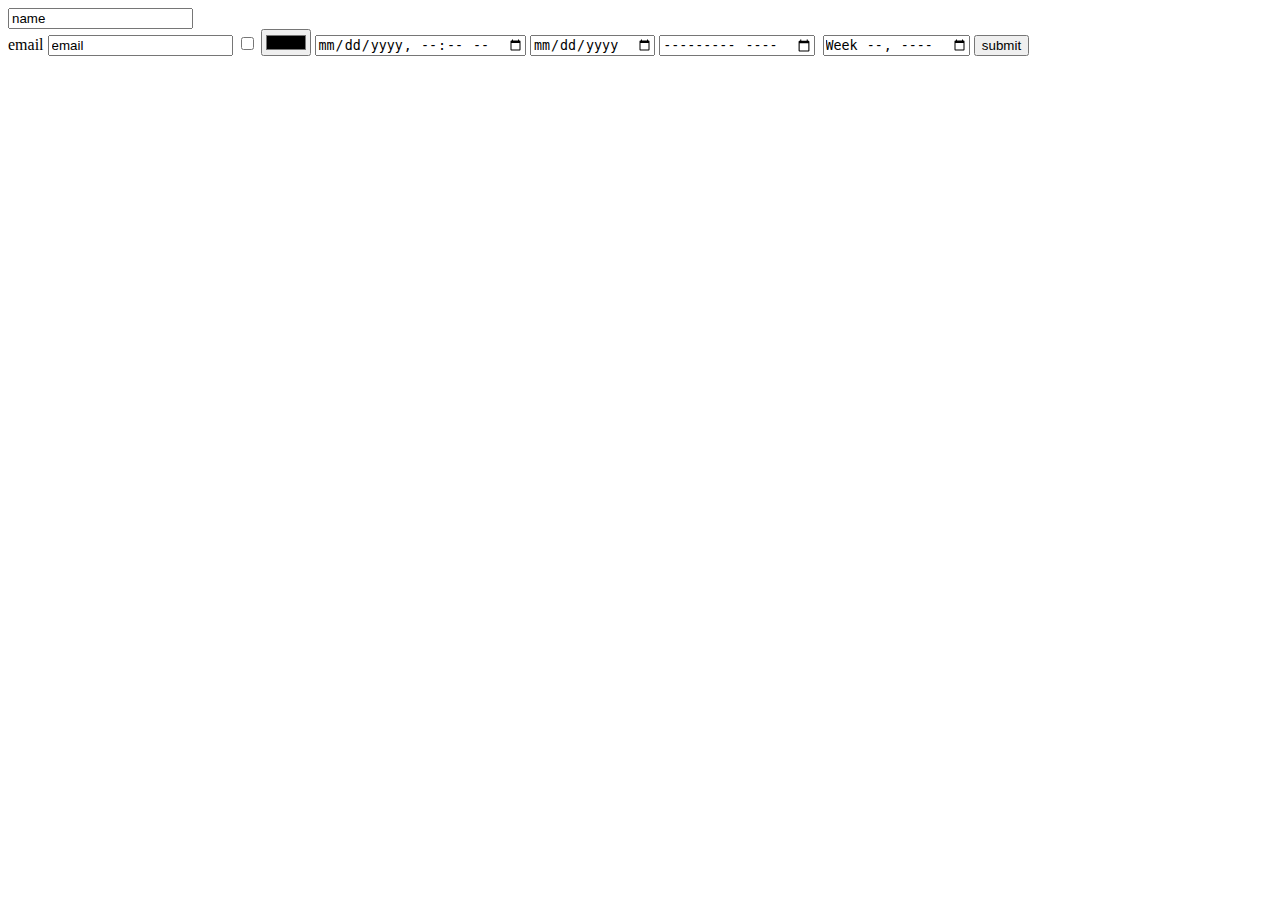
<file: HAMZA Input/index.html>
<!DOCTYPE html>
<html lang="en">
<head>
    <meta charset="UTF-8">
    <meta name="viewport" content="width=device-width, initial-scale=1.0">
    <meta http-equiv="X-UA-Compatible" content="ie=edge">
    <title>Document</title>
</head>
<body>
    <form >
        <input type="text" value="name"><br/>
        <label for="">email</label>
        <input type="email" value="email">
        <input type="checkbox" id="" required>
        <input type="color" name="" id="">
        <input type="datetime-local" name="" id="">
        <input type="date" name="" id="">
        <input type="month" name="" id="">
        <input type="image" src="" alt="">
        <input type="week" name="" id="">
        <button>submit</button>
    </form>
</body>
</html>
</file>
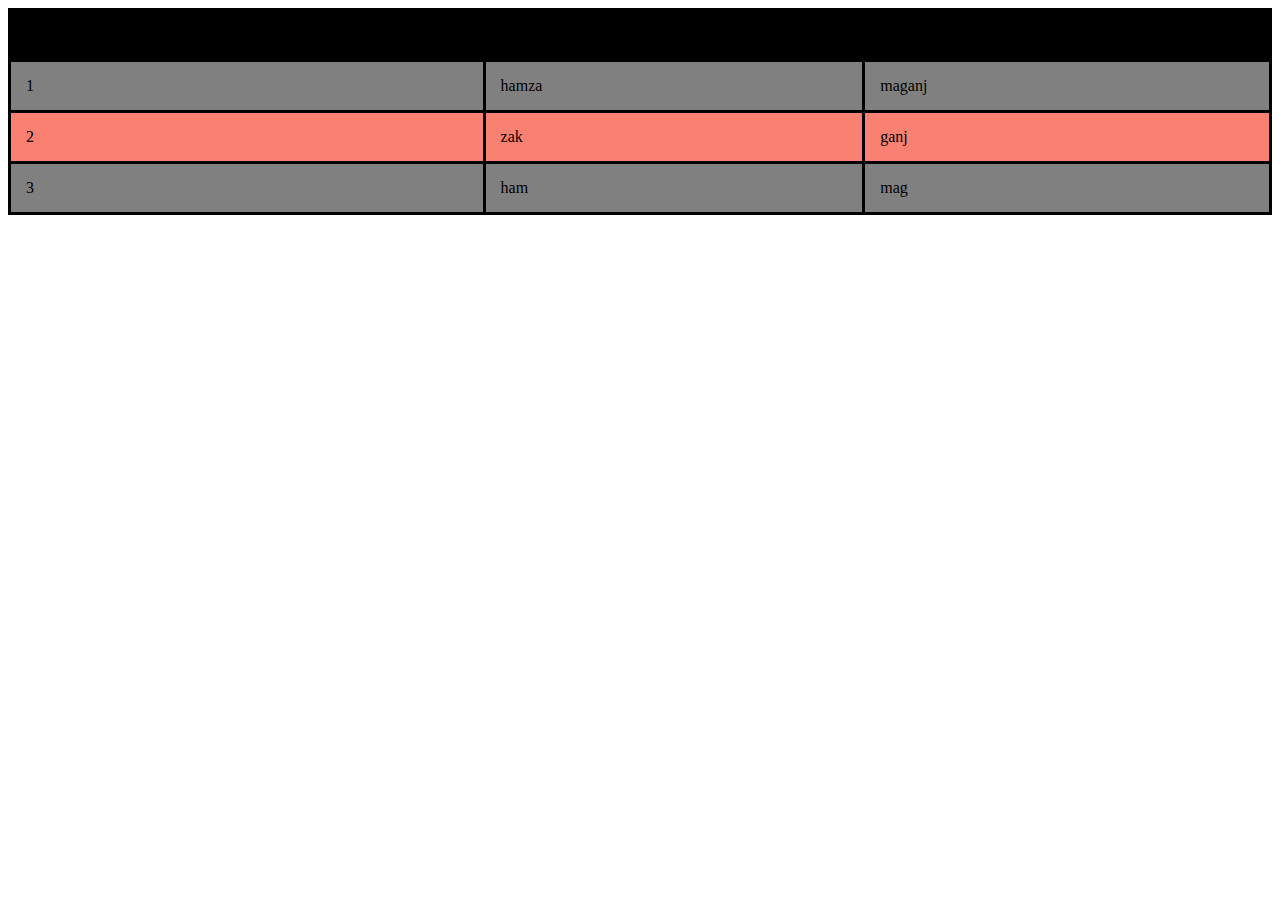
<file: HAMZA3/index.HTML>
<!DOCTYPE html>
<html lang="en">
<head>
    <meta charset="UTF-8">
    <meta name="viewport" content="width=device-width, initial-scale=1.0">
    <meta http-equiv="X-UA-Compatible" content="ie=edge">
    <title>table</title>
    <link rel="stylesheet" href="index.css">
</head>
<body>
    <table id="table1">
    <tr>
        <th>numbers</th>
        <th>name</th>
        <th>home</th>
        
    </tr>
    <tr>
        <td>1</td>
        <td>hamza</td>
        <td>maganj</td>
    </tr>
    <tr>
            <td>2</td>
            <td>zak</td>
            <td>ganj</td>
        </tr>
        <tr>
                <td>3</td>
                <td>ham</td>
                <td>mag</td>
            </tr>
</table>
</body>
</html>
</file>
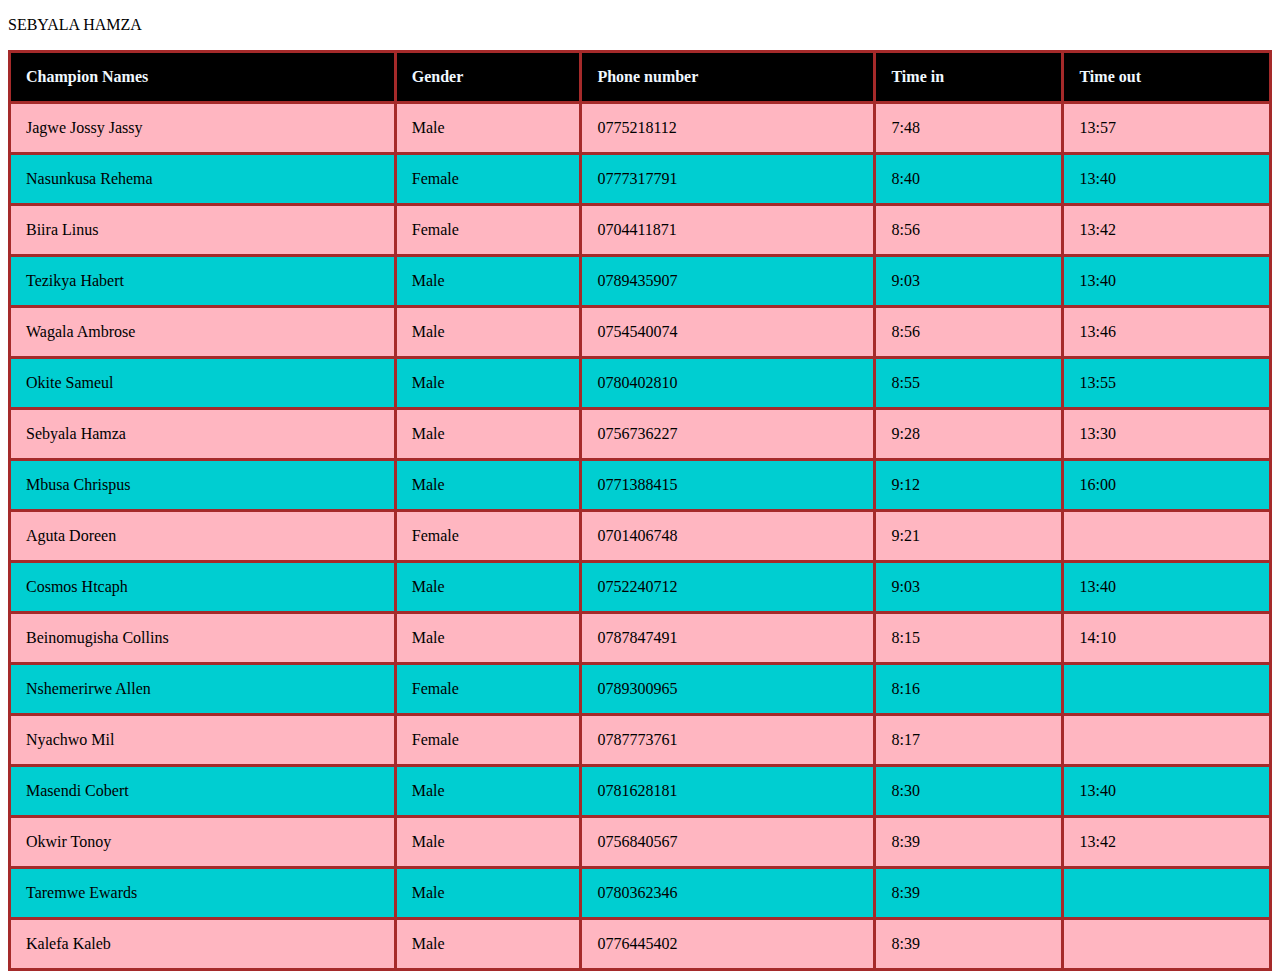
<file: SEBYALA HAMZA/index.html>
<!DOCTYPE html>
<html lang="en">
<head>
    <meta charset="UTF-8">
    <meta name="viewport" content="width=device-width, initial-scale=1.0">
    <meta http-equiv="X-UA-Compatible" content="ie=edge">
    <title>table</title>
    <link rel="stylesheet" href="index.css">
</head>
<body>
    <p>SEBYALA HAMZA</p>
    <table id="table1">
        <tr>
            <th>Champion Names</th>
            <th>Gender</th>
            <th>Phone number</th>
            <th>Time in</th>
            <th>Time out</th>
        </tr>
        <tr>
            <td>Jagwe Jossy Jassy</td>
            <td>Male</td>
            <td>0775218112</td>
            <td>7:48</td>
            <td>13:57</td>
        </tr>
        <tr>
            <td>Nasunkusa Rehema</td>
            <td>Female</td>
            <td>0777317791</td>
            <td>8:40</td>
            <td>13:40</td>
        </tr>
        <tr>
            <td>Biira Linus</td>
            <td>Female</td>
            <td>0704411871</td>
            <td>8:56</td>
            <td>13:42</td>
        </tr>
        <tr>
            <td>Tezikya Habert</td>
            <td>Male</td>
            <td>0789435907</td>
            <td>9:03</td>
            <td>13:40</td>
        </tr>
        <tr>
            <td>Wagala Ambrose</td>
            <td>Male</td>
            <td>0754540074</td>
            <td>8:56</td>
            <td>13:46</td>
        </tr>
        <tr>
            <td>Okite Sameul</td>
            <td>Male</td>
            <td>0780402810</td>
            <td>8:55</td>
            <td>13:55</td>
        </tr>
        <tr>
            <td>Sebyala Hamza</td>
            <td>Male</td>
            <td>0756736227</td>
            <td>9:28</td>
            <td>13:30</td>
        </tr>
        <tr>
            <td>Mbusa Chrispus</td>
            <td>Male</td>
            <td>0771388415</td>
            <td>9:12</td>
            <td>16:00</td>
        </tr>
        <tr>
            <td>Aguta Doreen</td>
            <td>Female</td>
            <td>0701406748</td>
            <td>9:21</td>
            <td></td>
        </tr>
        <tr>
            <td>Cosmos Htcaph</td>
            <td>Male</td>
            <td>0752240712</td>
            <td>9:03</td>
            <td>13:40</td>
        </tr>
        <tr>
            <td>Beinomugisha Collins</td>
            <td>Male</td>
            <td>0787847491</td>
            <td>8:15</td>
            <td>14:10</td>
        </tr>
        <tr>
            <td>Nshemerirwe Allen</td>
            <td>Female</td>
            <td>0789300965</td>
            <td>8:16</td>
            <td></td>
        </tr>
        <tr>
            <td>Nyachwo Mil</td>
            <td>Female</td>
            <td>0787773761</td>
            <td>8:17</td>
            <td></td>
        </tr>
        <tr>
            <td>Masendi Cobert</td>
            <td>Male</td>
            <td>0781628181</td>
            <td>8:30</td>
            <td>13:40</td>
        </tr>
        <tr>
            <td>Okwir Tonoy</td>
            <td>Male</td>
            <td>0756840567</td>
            <td>8:39</td>
            <td>13:42</td>
        </tr>
        <tr>
            <td>Taremwe Ewards</td>
            <td>Male</td>
            <td>0780362346</td>
            <td>8:39</td>
            <td></td>
        </tr>
        <tr>
            <td>Kalefa Kaleb</td>
            <td>Male</td>
            <td>0776445402</td>
            <td>8:39</td>
            <td></td>
        </tr>
    </table>
</body>
</html>
</file>
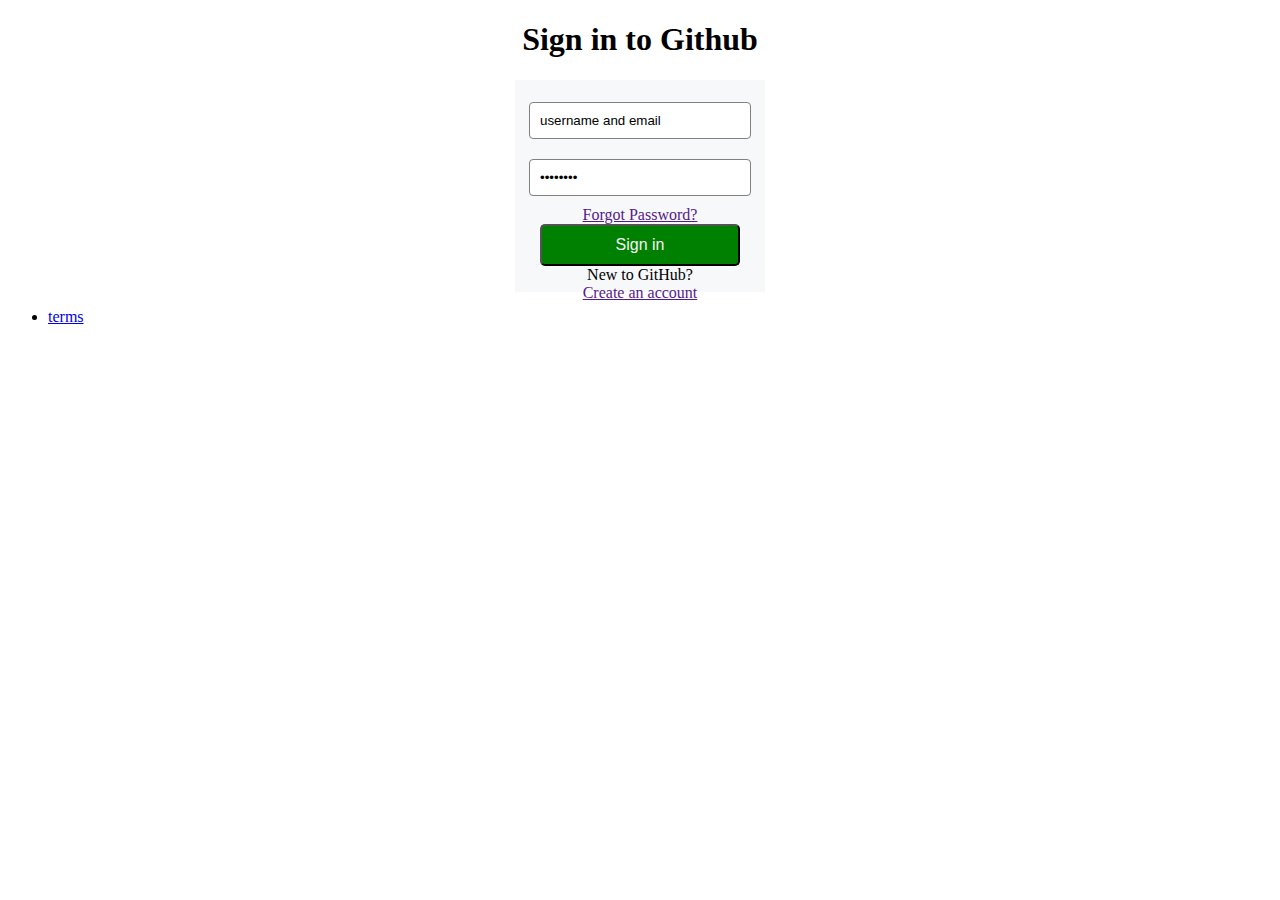
<file: HAMZA Input/input.html>
<!DOCTYPE html>
<html lang="en">
<head>
    <meta charset="UTF-8">
    <meta name="viewport" content="width=device-width, initial-scale=1.0">
    <meta http-equiv="X-UA-Compatible" content="ie=edge">
    <title>Document</title>
    <link rel="stylesheet" href="input.css">
</head>
<body>
    <h1>Sign in to Github</h1>
    
    <form >
        <input type="text" value="username and email" ><br/>
        <input type="password" value="password"><br/>
        <a href="">Forgot Password?</a><br/>
        <button>Sign in</button><br/>
        New to GitHub?<br/>
        <a href="">Create an account</a><br/>
    </form>
    <ul>
        <li><a href="#"><span>terms</span></a></li>
    </ul>
    
</body>
</html>
</file>
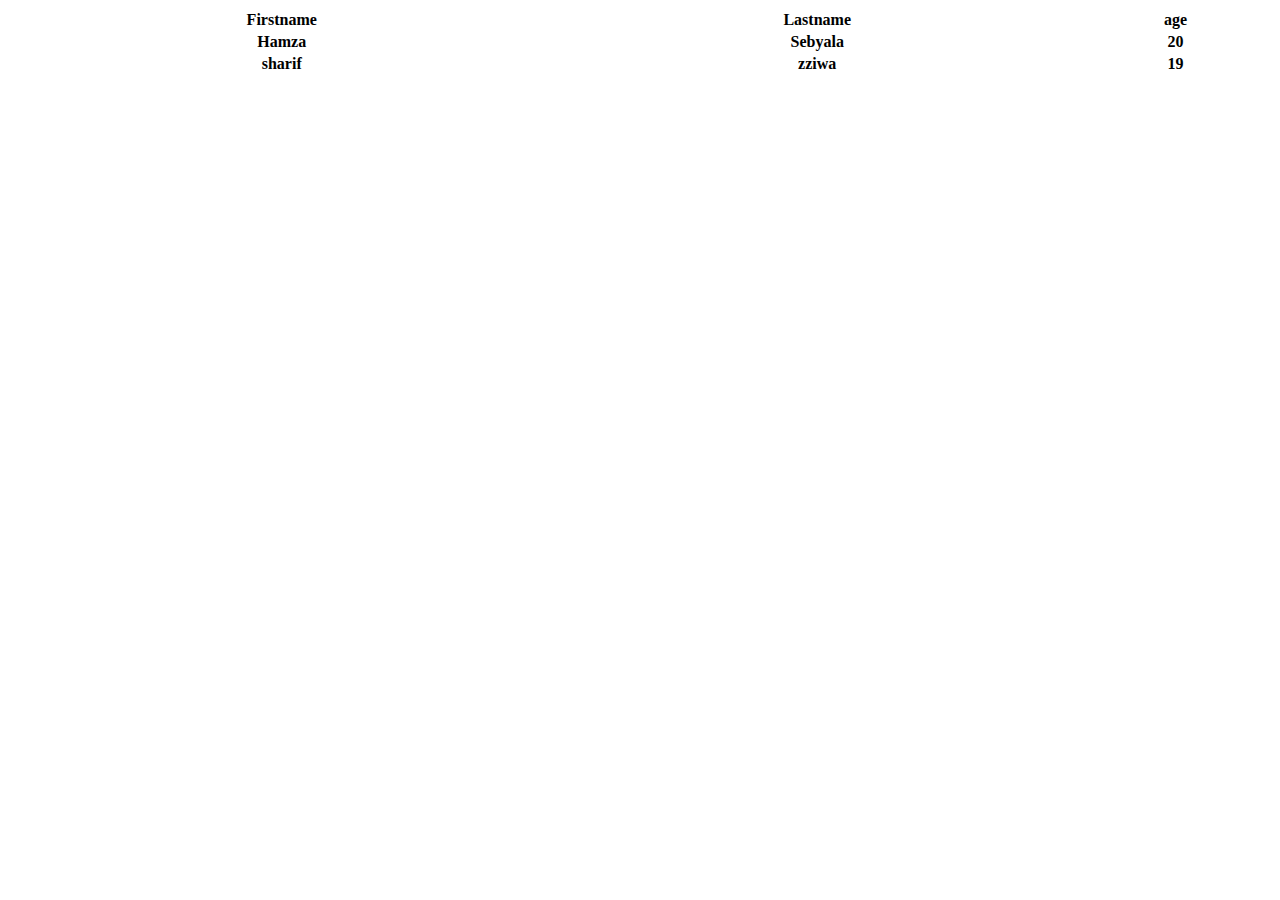
<file: HAMZA Smartup/table.html>
<!DOCTYPE html>
<html lang="en">
<head>
    <meta charset="UTF-8">
    <meta name="viewport" content="width=device-width, initial-scale=1.0">
    <meta http-equiv="X-UA-Compatible" content="ie=edge">
    <title>Document</title>
</head>
<body>
<table style="width: 100%">
    <tr>
        <th>Firstname</th>
        <th>Lastname</th>
        <th>age</th>
    </tr>
    <tr>
        <th>Hamza</th>
        <th>Sebyala</th>
        <th>20</th>
    </tr>
    <tr>
        <th>sharif</th>
        <th>zziwa</th>
        <th>19</th>
    </tr>
</table>
</body>
</html>
</file>
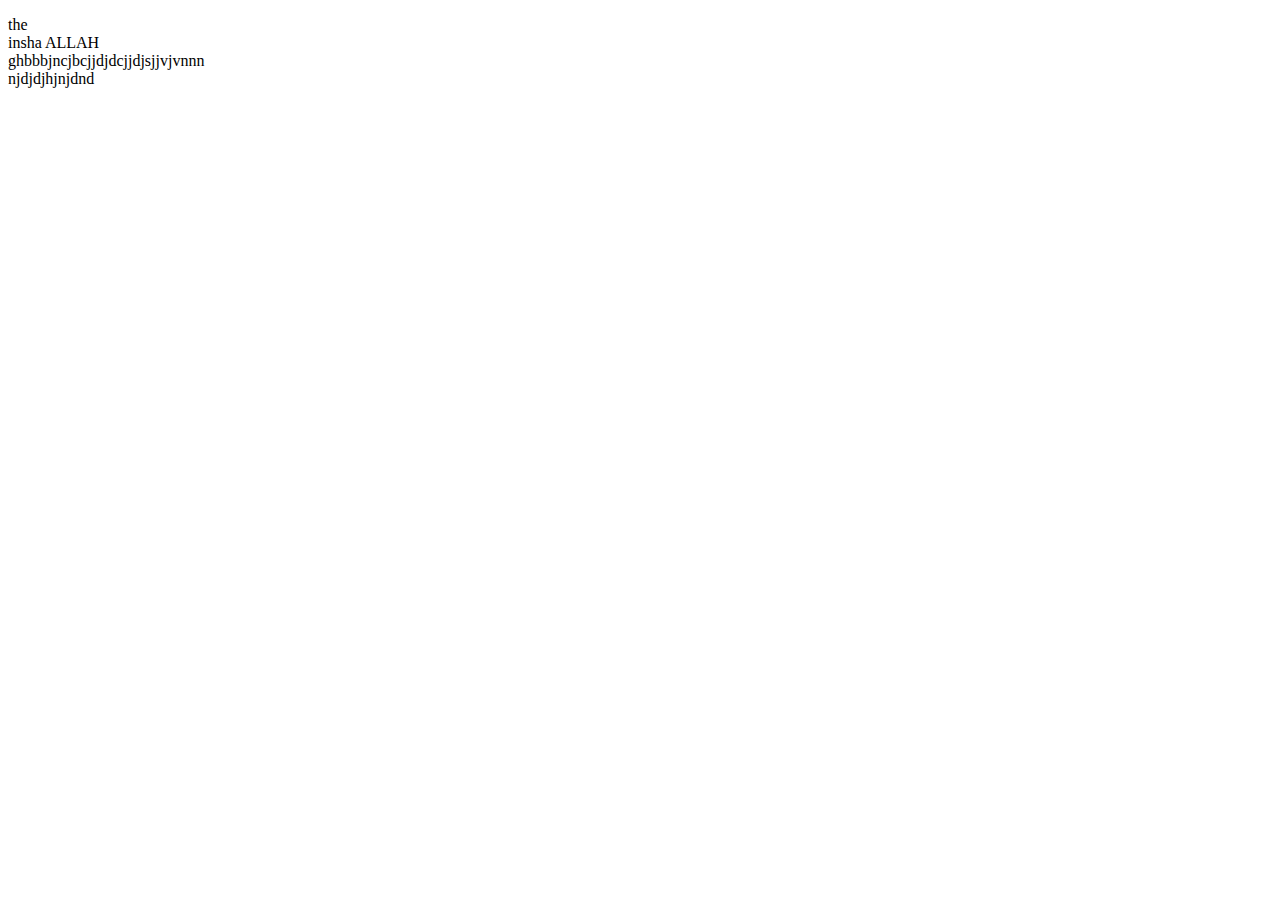
<file: video/bbb.html>
<!DOCTYPE html>
<html lang="en">
<head>
    <meta charset="UTF-8">
    <meta name="viewport" content="width=device-width, initial-scale=1.0">
    <meta http-equiv="X-UA-Compatible" content="ie=edge">
    <title>Document</title>
</head>
<body>
    <p>
        the <br> insha ALLAH <br> ghbbbjncjbcjjdjdcjjdjsjjvjvnnn <br>njdjdjhjnjdnd
    </p>
    
</body>
</html>
</file>
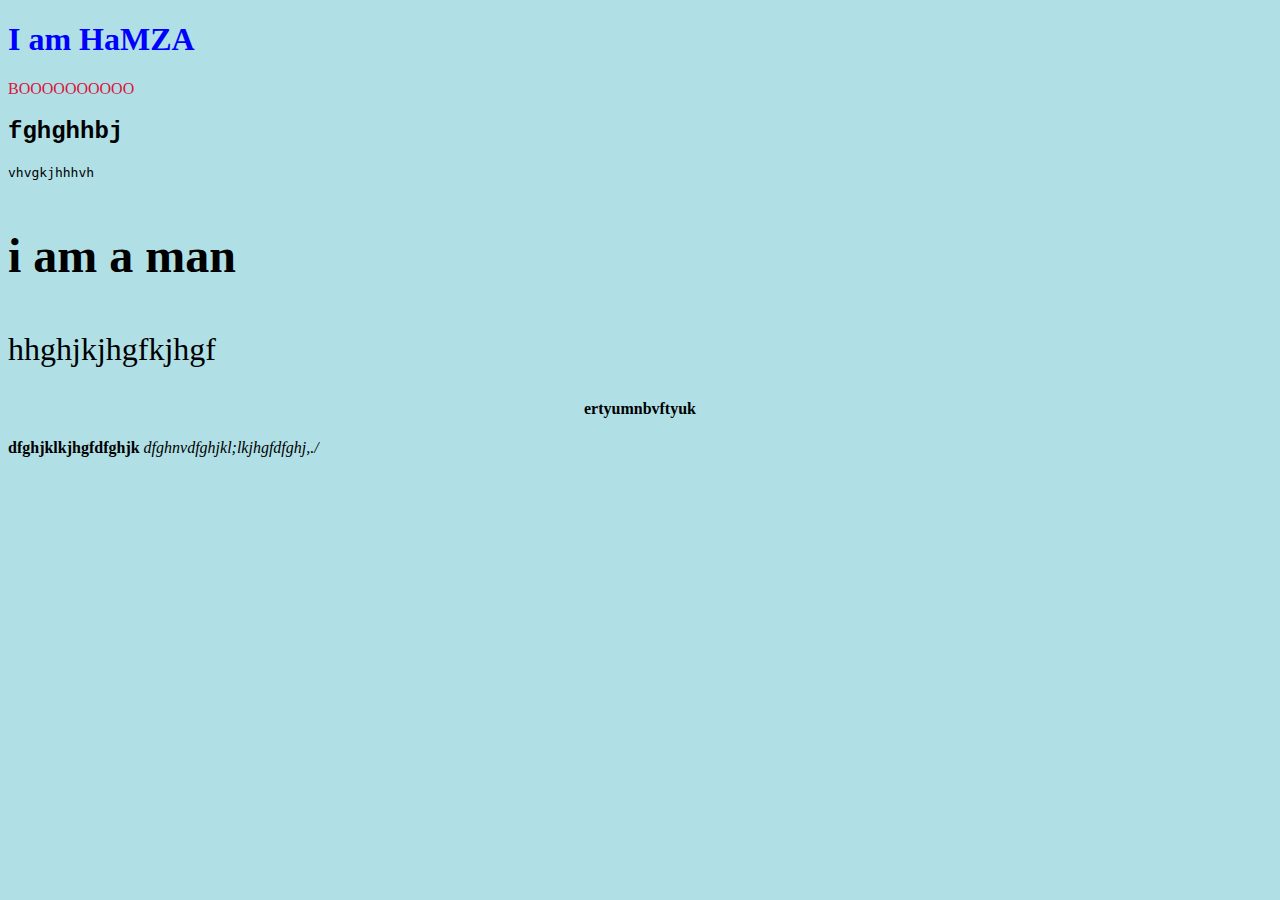
<file: video/dgf.html>
<!DOCTYPE html>
<html lang="en">
<head>
    <meta charset="UTF-8">
    <meta name="viewport" content="width=device-width, initial-scale=1.0">
    <meta http-equiv="X-UA-Compatible" content="ie=edge">
    <title>Document</title>
</head>
<body style="background-color:powderblue">
    <h1 style="color: blue">I am HaMZA</h1>
    <P style="color: crimson"> BOOOOOOOOOO</P>
    <h2 style="font-family: 'Courier New', Courier, monospace">fghghhbj</h2>
    <p style="font-family: monospace">vhvgkjhhhvh</p>
    <h3 style="font-size: 300%">i am a man</h3>
    <p style="font-size: 200%"> hhghjkjhgfkjhgf</p>
    <h4 style="text-align: center;">ertyumnbvftyuk</h4>
    <b>dfghjklkjhgfdfghjk</b>
    <i>dfghnvdfghjkl;lkjhgfdfghj,./</i>
    
</body>
</html>
</file>
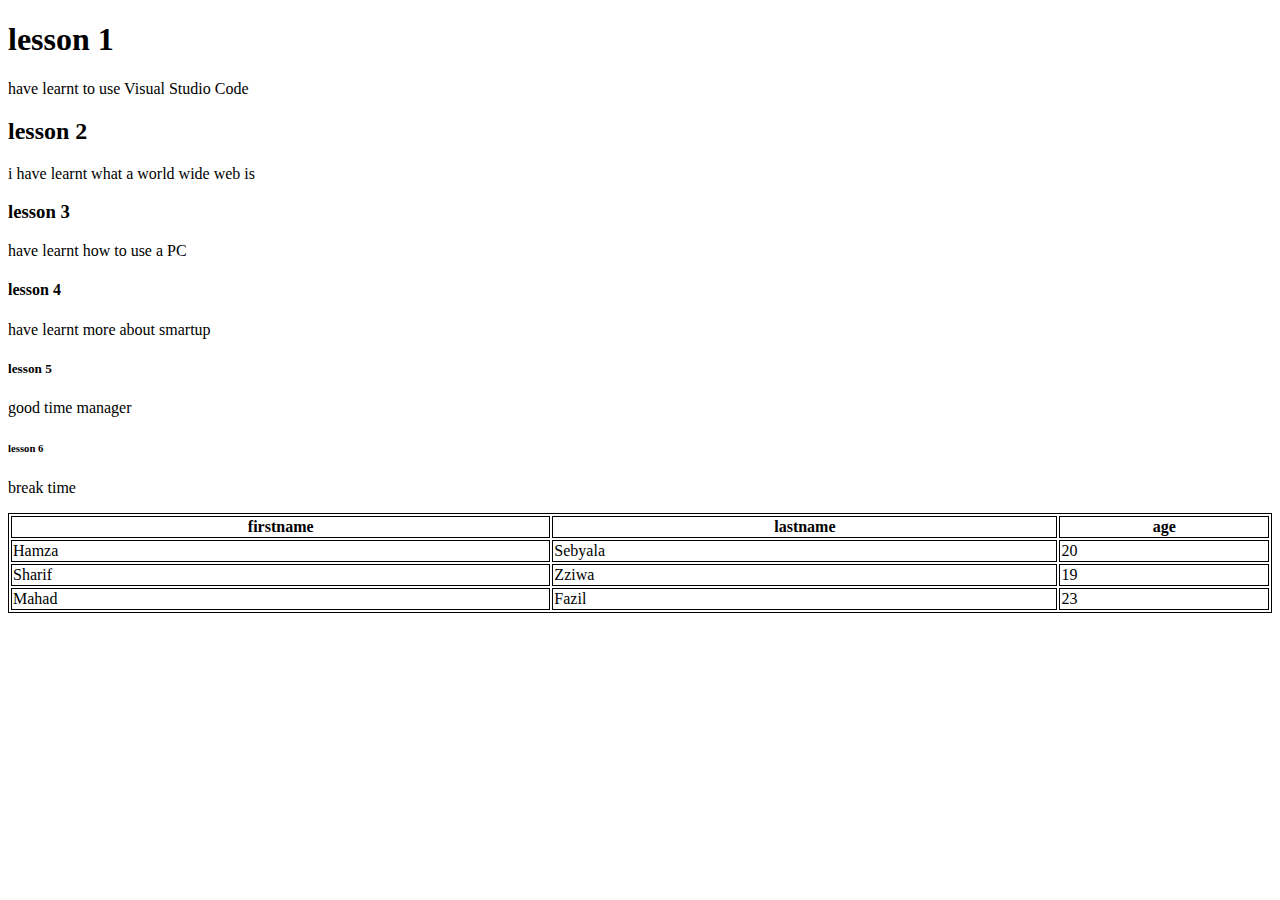
<file: HAMZA Input/HAMZA 1 Smart up/mando.html>
<!DOCTYPE html>
<html lang="en">
<head>
    <meta charset="UTF-8">
    <meta name="viewport" content="width=, initial-scale=1.0">
    <meta http-equiv="X-UA-Compatible" content="ie=edge">
    <title>Document</title>
</head>
<body>
    <h1>lesson 1</h1>
    <p>have learnt to use Visual Studio Code</p>
    <h2>lesson 2</h2>
    <p>i have learnt what a world wide web is</p>
    <h3>lesson 3</h3>
    <p>have learnt how to use a PC</p>
    <h4>lesson 4</h4>
    <p>have learnt more about smartup</p>
    <h5>lesson 5</h5>
    <p>good time manager</p>
    <h6>lesson 6</h6>
    <p>break time</p>
</body>
</html><html>
        <head>
        <style>
        table, th, td {
          border: 1px solid black;
        }
        </style>
        </head>
        <body>
        <table style="width: 100%">
                <tr>
                    <th>firstname</th>
                  <th>lastname</th>
                  <th>age</th>
              </tr>  
              <tr>
                  <td>Hamza</td>
                  <td>Sebyala</td>
                  <td>20</td>
              </tr>
              <tr>
                  <td>Sharif</td>
                  <td>Zziwa</td>
                  <td>19</td>
              </tr>
              <tr>
                  <td>Mahad</td>
                  <td>Fazil</td>
                  <td>23</td>
              </tr>
              </table>
</file>
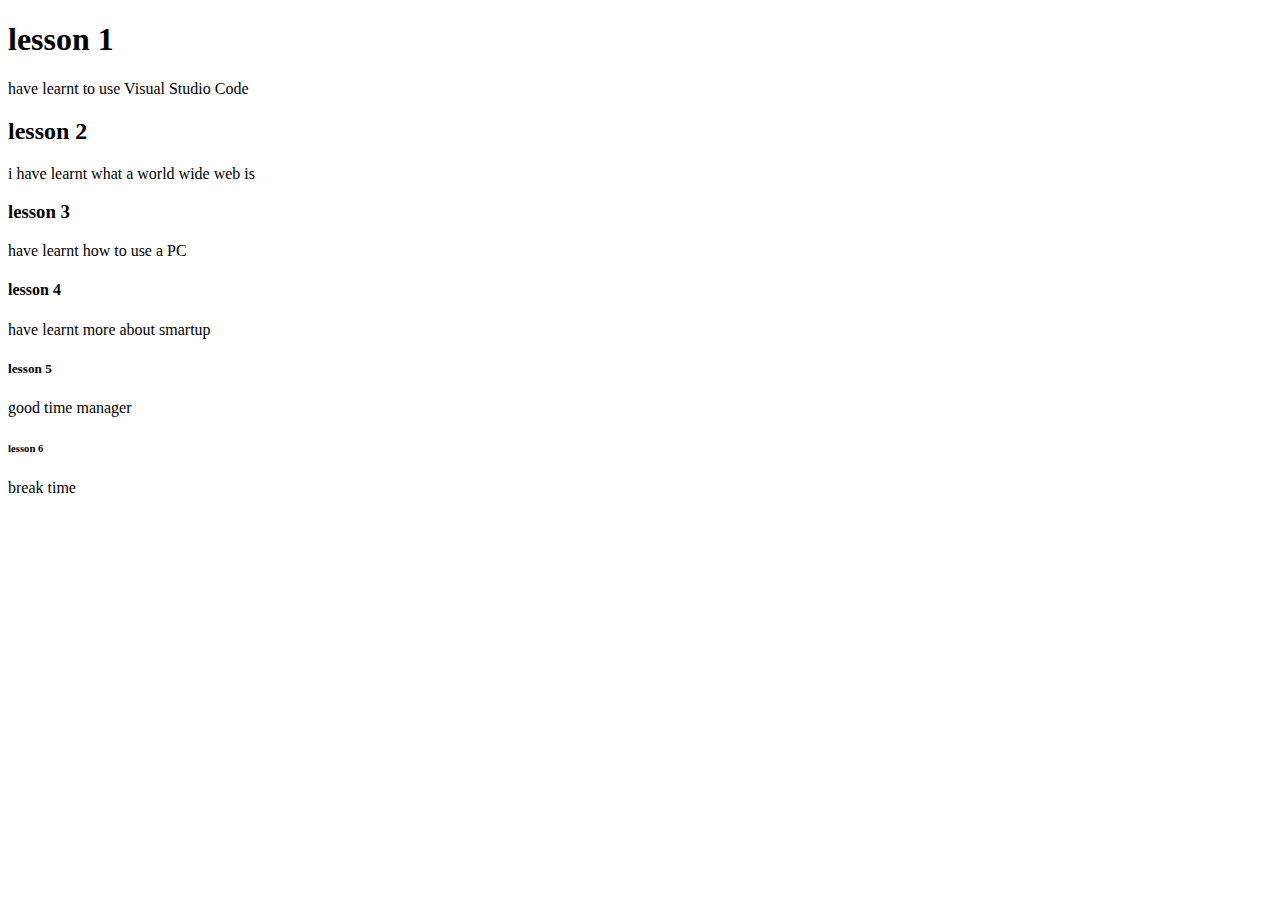
<file: HAMZA Input/HAMZA 1 Smart up/smartup.html>
<!DOCTYPE html>
<html lang="en">
<head>
    <meta charset="UTF-8">
    <meta name="viewport" content="width=, initial-scale=1.0">
    <meta http-equiv="X-UA-Compatible" content="ie=edge">
    <title>Document</title>
</head>
<body>
    <h1>lesson 1</h1>
    <p>have learnt to use Visual Studio Code</p>
    <h2>lesson 2</h2>
    <p>i have learnt what a world wide web is</p>
    <h3>lesson 3</h3>
    <p>have learnt how to use a PC</p>
    <h4>lesson 4</h4>
    <p>have learnt more about smartup</p>
    <h5>lesson 5</h5>
    <p>good time manager</p>
    <h6>lesson 6</h6>
    <p>break time</p>
</body>
</html>
</file>
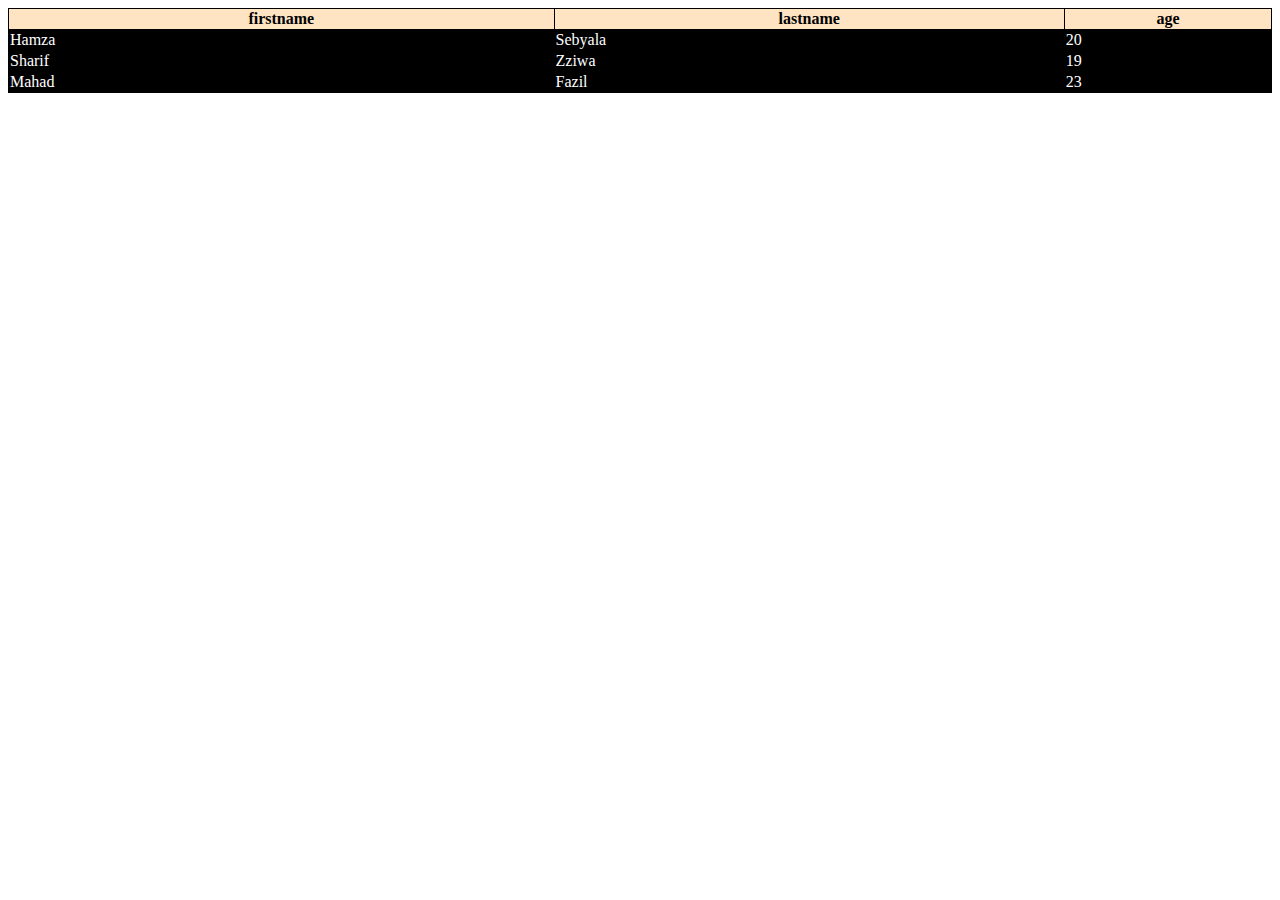
<file: HAMZA Input/HAMZA 1 Smart up/table1.html>
<!DOCTYPE html>
<html>
<head>
<style>
table, th, td {
    border: 1px solid black;
    border-collapse:collapse 
}
    th{
background-color: bisque;
    }
    td{
        background-color: black;
        color: white;
    }

</style>
</head>
<body>
<table style="width: 100%">
        <tr>
            <th>firstname</th>
          <th>lastname</th>
          <th>age</th>
      </tr>  
      <tr>
          <td>Hamza</td>
          <td>Sebyala</td>
          <td>20</td>
      </tr>
      <tr>
          <td>Sharif</td>
          <td>Zziwa</td>
          <td>19</td>
      </tr>
      <tr>
          <td>Mahad</td>
          <td>Fazil</td>
          <td>23</td>
      </tr>
      </table>
</file>
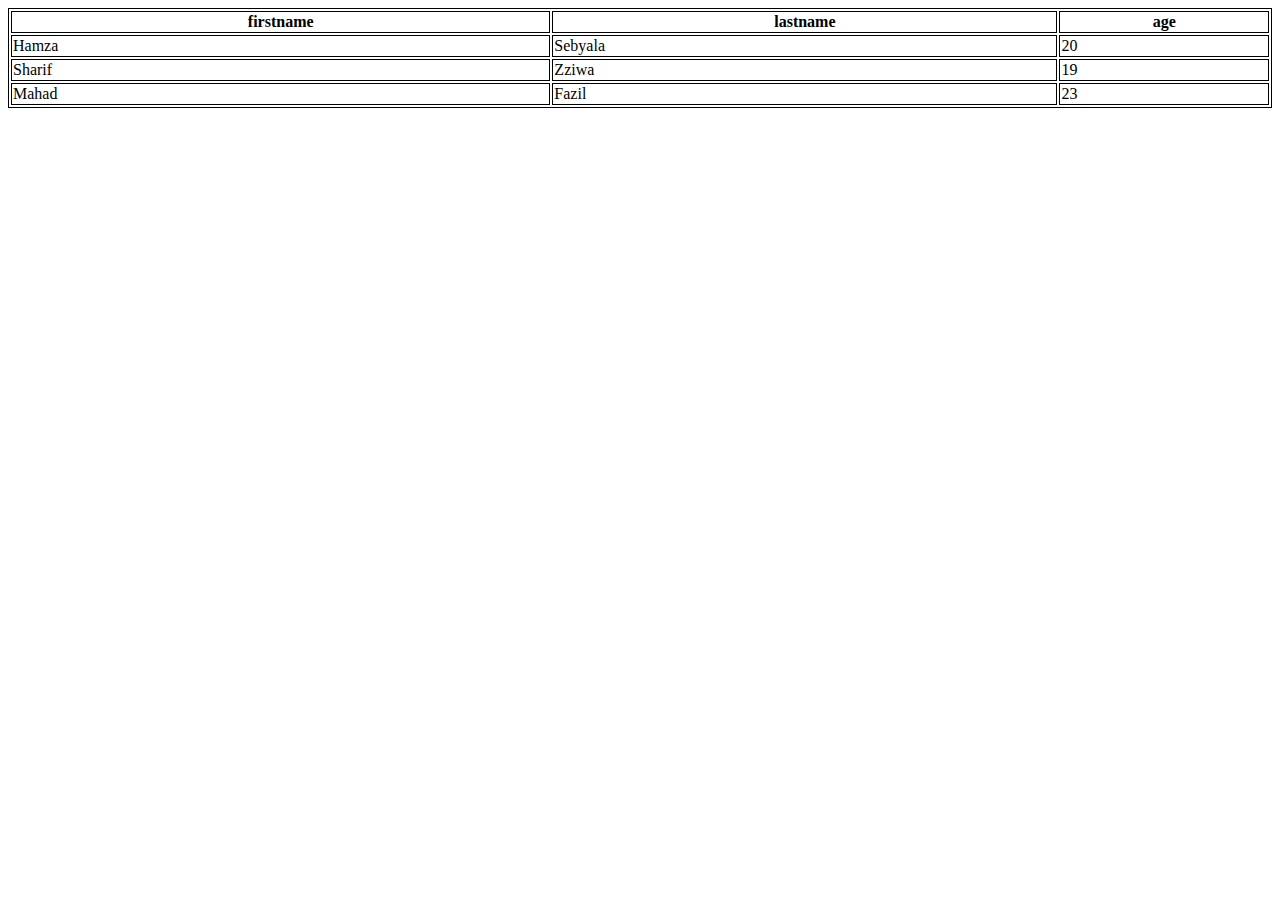
<file: HAMZA Input/HAMZA 1 Smart up/table2.html>
<!DOCTYPE html>
<html>
<head>
<style>
table,  th, td {
  border: 0.5px solid black; 
}
</style>
</head>
<body>
<table style="width: 100%">
        <tr>
            <th>firstname</th>
          <th>lastname</th>
          <th>age</th>
      </tr>  
      <tr>
          <td>Hamza</td>
          <td>Sebyala</td>
          <td>20</td>
      </tr>
      <tr>
          <td>Sharif</td>
          <td>Zziwa</td>
          <td>19</td>
      </tr>
      <tr>
          <td>Mahad</td>
          <td>Fazil</td>
          <td>23</td>
      </tr>
      </table>
</file>
<file: HAMZA3/index.css>
table, th, td{
    border: 3px solid black;
    border-collapse: collapse;
}

table{
    width: 100%;
}
th, td{
    padding: 15px;
}
th{
    text-align: left;
}
#table1,th{
    background-color: black;
}
#table1 tr:nth-child(even){
    background-color: grey;
}
#table1 tr:nth-child(odd){
    background-color: salmon;
}
</file>
<file: SEBYALA HAMZA/index.css>
table, th, td{
    border: 3px solid brown;
    border-collapse: collapse
}
table{
    width: 100%;
}
th, td{
    padding: 15px;
}
th, td{
    text-align: left;
}
 th{
    background-color: black;
    color: aliceblue;
}
#table1 tr:nth-child(even){
    background-color: lightpink;
}
#table1 tr:nth-child(odd){
    background-color: darkturquoise
}

}
</file>
<file: HAMZA Input/input.css>
#{
    margin: 0%;
    padding: 0%;
    box-sizing: border-box;
}
h1{
    text-align: center
}
form {
border: solid black;
width: 250px;
background-color: #f6f8fa;
margin-left: auto;
margin-right: auto;
height: 200px;
border:none;
text-align: center;
padding-top: 12px;
padding-bottom: 16;
}
img{
    display: block;
    margin-left: auto;
    margin-right: auto;
}
input{
    padding: 10px;
    border-radius:4px;
    width: 200px;
    border: 1px solid grey;
    margin: 10px;
    outline: none; 
}
button{
    width: 200px;
    text-align:center;
    padding: 10px;
    font-size: 16px;
    border-radius: 5px;
    background-color: green;
    color: whitesmoke
}
#fp{
    margin-left: 80px;
}
</file>
